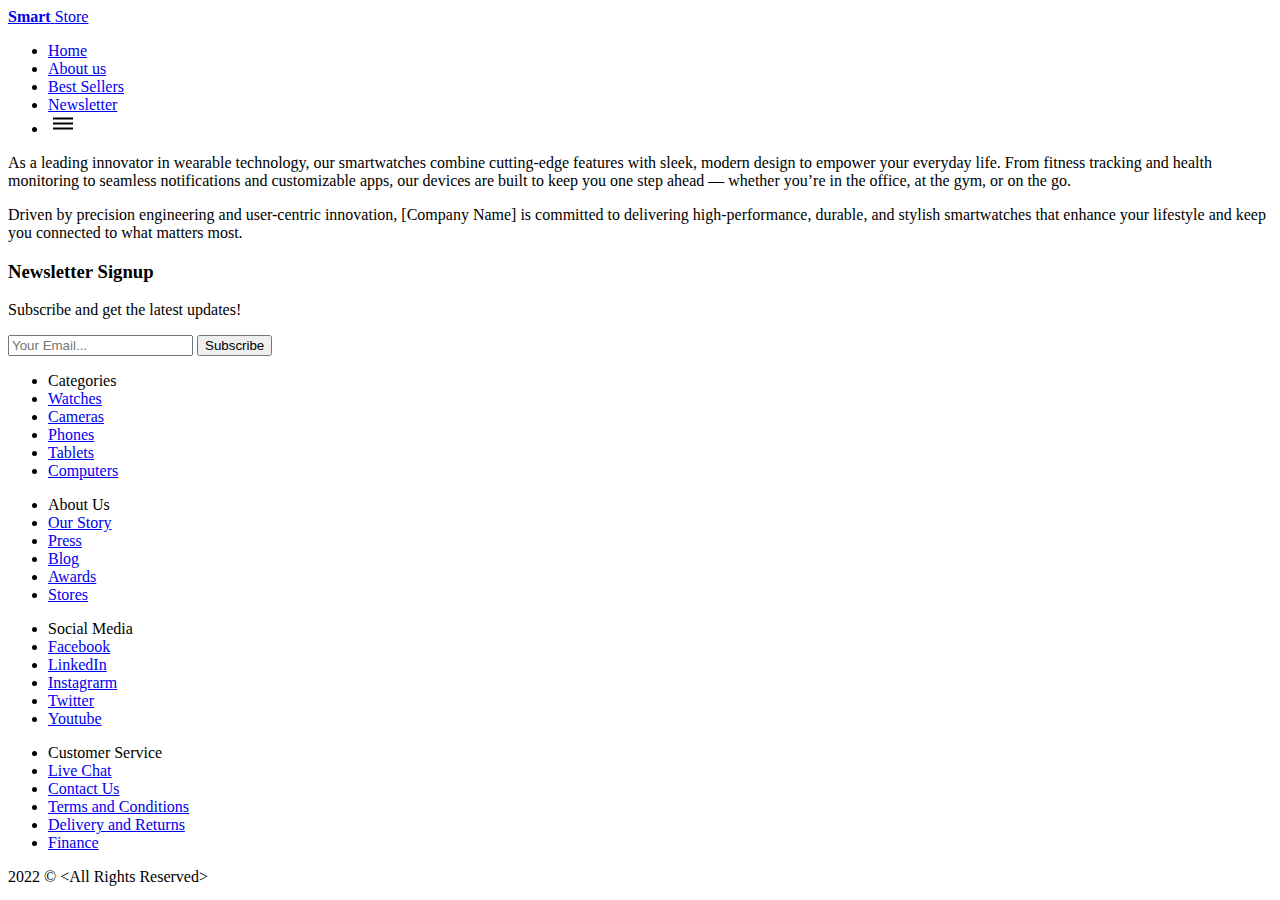
<file: HTML/about.html>
<!DOCTYPE html>
<html lang="en">
<head>
    <meta charset="UTF-8">
    <meta http-equiv="X-UA-Compatible" content="IE=edge">
    <meta name="viewport" content="width=device-width, initial-scale=1.0">
    <link href="https://fonts.googleapis.com/css2?family=Heebo:wght@300;400;700&display=swap" rel="stylesheet">
    <link rel="stylesheet" href="../CSS/style.css">
    <title>Smart Store | About Us</title>
</head>
<body>

    <!-- Starting with header -->

    <header>
        <div class="container">
            <section class="logo">
                <a href="index.html">
                    <strong>Smart</strong>
                    <span class="blue-dot"></span>
                    <span>Store</span>
                </a>
            </section>
            <nav>
                <ul>
                    <li><a href="./index.html">Home</a></li>
                    <li><a href="./about.html">About us</a></li>
                    <li><a href="index.html#BestSeller">Best Sellers</a></li>
                    <li><a href="index.html#newsletter">Newsletter</a></li>
                    <li class="menu-icon"><img src="../Images/menu_icon.png" alt="menu icon"></li>
                </ul>
            </nav>
        </div>
    </header>

    <main>

        <section class="container about">
            <p>
                As a leading innovator in wearable technology, our smartwatches combine cutting-edge features with sleek, modern design to empower your everyday life. From fitness tracking and health monitoring to seamless notifications and customizable apps, our devices are built to keep you one step ahead — whether you’re in the office, at the gym, or on the go.
            </p>

            <p>
                Driven by precision engineering and user-centric innovation, [Company Name] is committed to delivering high-performance, durable, and stylish smartwatches that enhance your lifestyle and keep you connected to what matters most.
            </p>
        </section>
    

    <!-- Newsletter Section -->

        <section class="newsletter" id="newsletter">
            <h3>Newsletter Signup</h3>
            <p>Subscribe and get the latest updates!</p>
            <form>
                <input type="email" name="email"placeholder="Your Email..."> 
                <button type="submit">Subscribe</button>
            </form>
        </section>

    </main>

    <!-- Footer Section -->

    <footer>
        <div class="bottom-nav">
            <div class="container">
                <ul>
                    <li class="list-title">Categories</li>
                    <li><a href="#">Watches</a></li>
                    <li><a href="#">Cameras</a></li>
                    <li><a href="#">Phones</a></li>
                    <li><a href="#">Tablets</a></li>
                    <li><a href="#">Computers</a></li>
                </ul>

                <ul>
                    <li class="list-title">About Us</li>
                    <li><a href="#">Our Story</a></li>
                    <li><a href="#">Press</a></li>
                    <li><a href="#">Blog</a></li>
                    <li><a href="#">Awards</a></li>
                    <li><a href="#">Stores</a></li>
                </ul>

                <ul>
                    <li class="list-title">Social Media</li>
                    <li><a href="#">Facebook</a></li>
                    <li><a href="#">LinkedIn</a></li>
                    <li><a href="#">Instagrarm</a></li>
                    <li><a href="#">Twitter</a></li>
                    <li><a href="#">Youtube</a></li>
                </ul>

                <ul>
                    <li class="list-title">Customer Service</li>
                    <li><a href="#">Live Chat</a></li>
                    <li><a href="#">Contact Us</a></li>
                    <li><a href="#">Terms and Conditions</a></li>
                    <li><a href="#">Delivery and Returns</a></li>
                    <li><a href="#">Finance</a></li>
                </ul>
            </div>
        </div>
        <div class="copyright-text">
            2022 &copy; &lt;All Rights Reserved&gt;
        </div>
    </footer>
</body>
</html>
</file>
<file: CSS/style.css>

</file>
